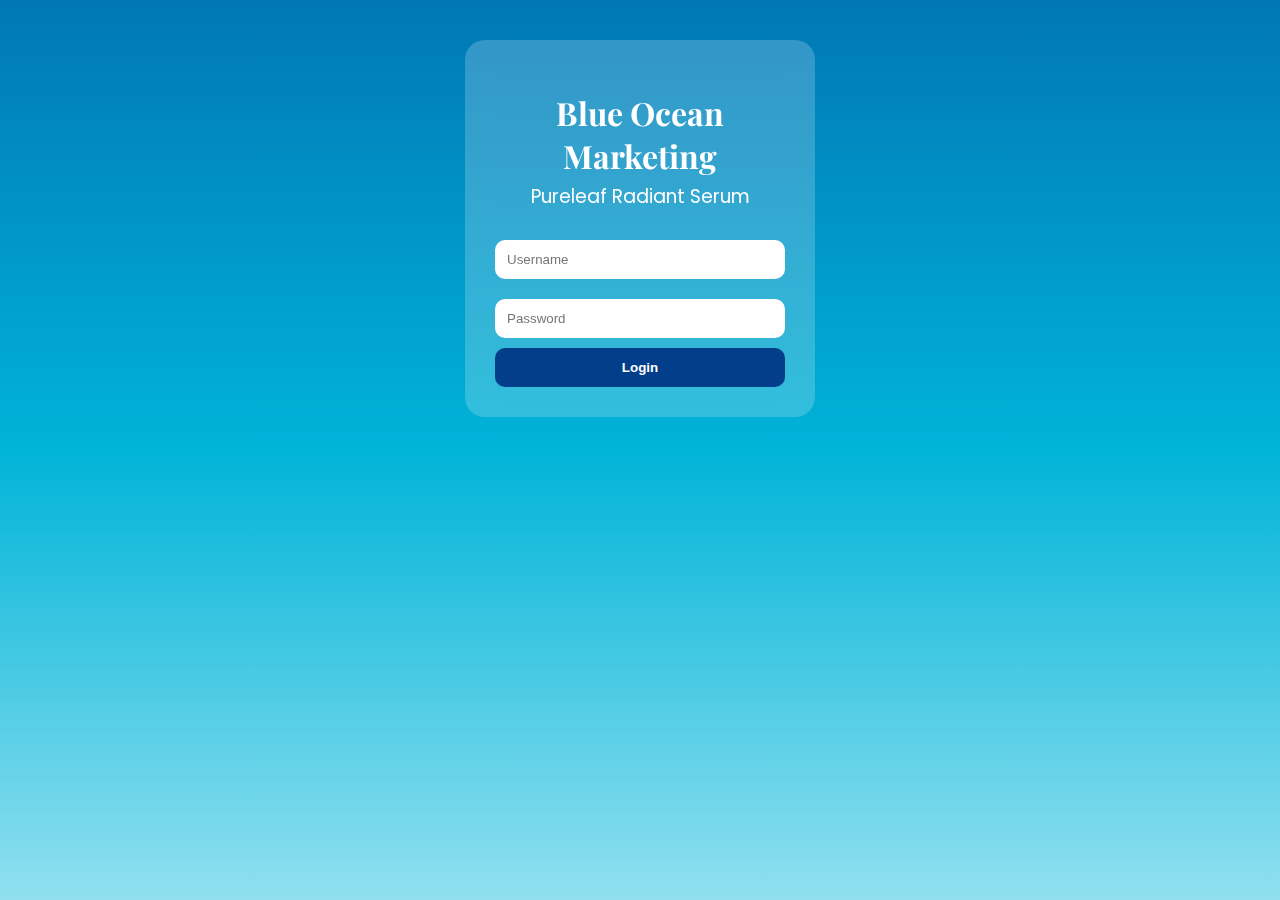
<file: index.html>
<!DOCTYPE html>
<html lang="id">
<head>
<meta charset="UTF-8">
<title>Login | Blue Ocean Marketing</title>
<link rel="stylesheet" href="style.css">
<link href="https://fonts.googleapis.com/css2?family=Playfair+Display:wght@600&family=Poppins&display=swap" rel="stylesheet">
</head>
<body class="ocean-bg">

<div class="login-box glass">
    <h1>Blue Ocean Marketing</h1>
    <h3>Pureleaf Radiant Serum</h3>

    <input type="text" id="username" placeholder="Username">
    <input type="password" id="password" placeholder="Password">
    <button onclick="login()">Login</button>
</div>

<script src="script.js"></script>
</body>
</html>
</file>
<file: style.css>
* { box-sizing: border-box; }

body {
    margin: 0;
    font-family: 'Poppins', sans-serif;
}

/* BACKGROUND OCEAN */
.ocean-bg {
    min-height: 100vh;
    background: linear-gradient(to bottom, #0077b6, #00b4d8, #90e0ef);
    padding: 40px 20px;
}

/* GLASS EFFECT */
.glass {
    background: rgba(255, 255, 255, 0.2);
    backdrop-filter: blur(12px);
    border-radius: 20px;
    padding: 30px;
    color: #fff;
}

/* LOGIN */
.login-box {
    max-width: 350px;
    margin: auto;
    text-align: center;
}

.login-box h1 { font-family: 'Playfair Display', serif; margin-bottom: 0; }
.login-box h3 { margin-top: 5px; font-weight: normal; }

.login-box input {
    width: 100%;
    padding: 12px;
    margin: 10px 0;
    border-radius: 10px;
    border: none;
}

.login-box button {
    background: #023e8a;
    color: white;
    padding: 12px;
    width: 100%;
    border-radius: 10px;
    border: none;
    font-weight: bold;
    cursor: pointer;
}

/* HERO */
.hero {
    text-align: center;
    margin-bottom: 30px;
}

.header-top {
    display: flex;
    justify-content: space-between;
    align-items: center;
}

.hero h1 { font-family: 'Playfair Display', serif; font-size: 36px; }
.logout-btn {
    background: #d90429;
    color: white;
    border: none;
    padding: 8px 14px;
    border-radius: 8px;
    cursor: pointer;
}

/* PRODUCT */
.product {
    display: grid;
    grid-template-columns: 1fr 2fr;
    gap: 30px;
}

.product-image img {
    width: 100%;
    border-radius: 20px;
    margin-bottom: 10px;
}

.product-image input {
    width: 100%;
}

.product-info h2 { font-family: 'Playfair Display', serif; margin-top: 0; }
.product-info p { line-height: 1.8; text-align: justify; }
.price { font-size: 22px; font-weight: bold; color: #ffd166; }

/* RESPONSIVE */
@media (max-width: 768px) { .product { grid-template-columns: 1fr; } }
</file>
